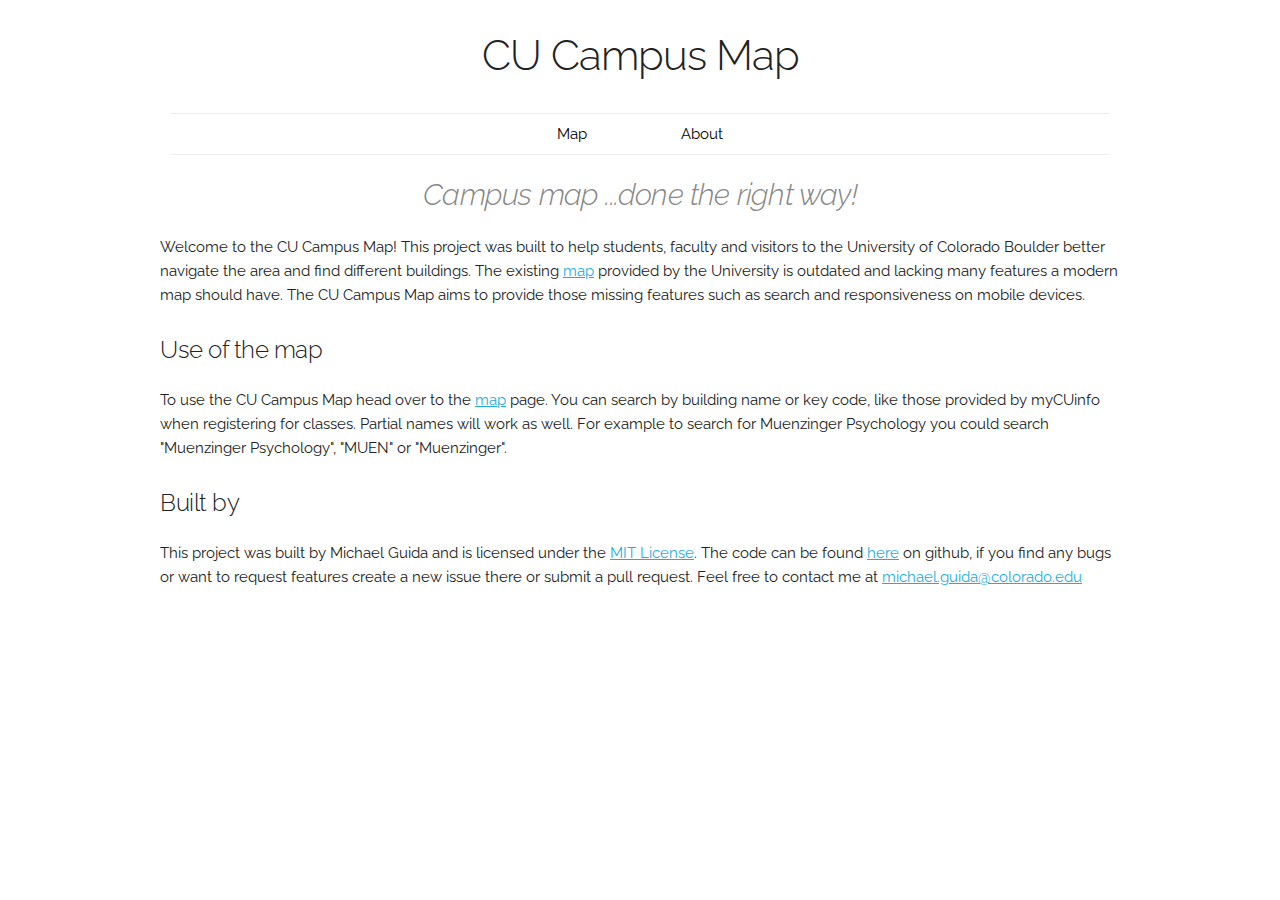
<file: about.html>
<!DOCTYPE html>
<html lang="en">
<head>
    <meta charset="utf-8">
    <title>CU POI</title>
    <meta name="description" content="">
    <meta name="author" content="">

    <!-- Mobile Specific Meta -->
    <meta name="viewport" content="width=device-width, initial-scale=1">

    <link href="http://fonts.googleapis.com/css?family=Raleway:400,300,600" rel="stylesheet" type="text/css">

    <link rel="stylesheet" href="css/normalize.css">
    <link rel="stylesheet" href="css/skeleton.css">

    <!-- <link rel="icon" type="image/png" href="images/favicon.png"> -->

    <link rel="stylesheet" href="css/style.css">
</head>
<body>

    <div class="container">
        <section id="header" class="header center">
            <h2 class="title">CU Campus Map</h2>
        </section>

        <div class="nav-spacer">
            <nav class="nav">
                <ul class="nav-list center">
                    <li class="nav-item"><a href="index.html">Map</a></li>
                    <li class="nav-item"><a href="#">About</a></li>
                </ul>
            </nav>
        </div> 
        
        <section class="content">
            <h4 class="center"><em>Campus map ...done the right way!</em></h4>
            <p>Welcome to the CU Campus Map! This project was built to help students, faculty and visitors to the University of Colorado Boulder better navigate the area and find different buildings. The existing <a href="http://www.colorado.edu/campusmap/" target="_blank">map</a> provided by the University is outdated and lacking many features a modern map should have. The CU Campus Map aims to provide those missing features such as search and responsiveness on mobile devices.</p>

            <h5>Use of the map</h5>
            <p>To use the CU Campus Map head over to the <a href="index.html">map</a> page. You can search by building name or key code, like those provided by myCUinfo when registering for classes. Partial names will work as well. For example to search for Muenzinger Psychology you could search "Muenzinger Psychology", "MUEN" or "Muenzinger".</p>


            <h5>Built by</h5>
            <p>This project was built by Michael Guida and is licensed under the <a href="https://github.com/mguida22/cu-poi/blob/master/LICENSE.txt">MIT License</a>. The code can be found <a href="http://github.com/mguida22/cu-poi">here</a> on github, if you find any bugs or want to request features create a new issue there or submit a pull request. Feel free to contact me at <a href="mailto:michael.guida@colorado.edu">michael.guida@colorado.edu</a></p>
            <br>
        </section>

    </div>

</body>
</html>
</file>
<file: css/skeleton.css>
/*
* Skeleton V2.0.4
* Copyright 2014, Dave Gamache
* www.getskeleton.com
* Free to use under the MIT license.
* http://www.opensource.org/licenses/mit-license.php
* 12/29/2014
*/


/* Table of contents
––––––––––––––––––––––––––––––––––––––––––––––––––
- Grid
- Base Styles
- Typography
- Links
- Buttons
- Forms
- Lists
- Code
- Tables
- Spacing
- Utilities
- Clearing
- Media Queries
*/


/* Grid
–––––––––––––––––––––––––––––––––––––––––––––––––– */
.container {
  position: relative;
  width: 100%;
  max-width: 960px;
  margin: 0 auto;
  padding: 0 20px;
  box-sizing: border-box; }
.column,
.columns {
  width: 100%;
  float: left;
  box-sizing: border-box; }

/* For devices larger than 400px */
@media (min-width: 400px) {
  .container {
    width: 85%;
    padding: 0; }
}

/* For devices larger than 550px */
@media (min-width: 550px) {
  .container {
    width: 80%; }
  .column,
  .columns {
    margin-left: 4%; }
  .column:first-child,
  .columns:first-child {
    margin-left: 0; }

  .one.column,
  .one.columns                    { width: 4.66666666667%; }
  .two.columns                    { width: 13.3333333333%; }
  .three.columns                  { width: 22%;            }
  .four.columns                   { width: 30.6666666667%; }
  .five.columns                   { width: 39.3333333333%; }
  .six.columns                    { width: 48%;            }
  .seven.columns                  { width: 56.6666666667%; }
  .eight.columns                  { width: 65.3333333333%; }
  .nine.columns                   { width: 74.0%;          }
  .ten.columns                    { width: 82.6666666667%; }
  .eleven.columns                 { width: 91.3333333333%; }
  .twelve.columns                 { width: 100%; margin-left: 0; }

  .one-third.column               { width: 30.6666666667%; }
  .two-thirds.column              { width: 65.3333333333%; }

  .one-half.column                { width: 48%; }

  /* Offsets */
  .offset-by-one.column,
  .offset-by-one.columns          { margin-left: 8.66666666667%; }
  .offset-by-two.column,
  .offset-by-two.columns          { margin-left: 17.3333333333%; }
  .offset-by-three.column,
  .offset-by-three.columns        { margin-left: 26%;            }
  .offset-by-four.column,
  .offset-by-four.columns         { margin-left: 34.6666666667%; }
  .offset-by-five.column,
  .offset-by-five.columns         { margin-left: 43.3333333333%; }
  .offset-by-six.column,
  .offset-by-six.columns          { margin-left: 52%;            }
  .offset-by-seven.column,
  .offset-by-seven.columns        { margin-left: 60.6666666667%; }
  .offset-by-eight.column,
  .offset-by-eight.columns        { margin-left: 69.3333333333%; }
  .offset-by-nine.column,
  .offset-by-nine.columns         { margin-left: 78.0%;          }
  .offset-by-ten.column,
  .offset-by-ten.columns          { margin-left: 86.6666666667%; }
  .offset-by-eleven.column,
  .offset-by-eleven.columns       { margin-left: 95.3333333333%; }

  .offset-by-one-third.column,
  .offset-by-one-third.columns    { margin-left: 34.6666666667%; }
  .offset-by-two-thirds.column,
  .offset-by-two-thirds.columns   { margin-left: 69.3333333333%; }

  .offset-by-one-half.column,
  .offset-by-one-half.columns     { margin-left: 52%; }

}


/* Base Styles
–––––––––––––––––––––––––––––––––––––––––––––––––– */
/* NOTE
html is set to 62.5% so that all the REM measurements throughout Skeleton
are based on 10px sizing. So basically 1.5rem = 15px :) */
html {
  font-size: 62.5%; }
body {
  font-size: 1.5em; /* currently ems cause chrome bug misinterpreting rems on body element */
  line-height: 1.6;
  font-weight: 400;
  font-family: "Raleway", "HelveticaNeue", "Helvetica Neue", Helvetica, Arial, sans-serif;
  color: #222; }


/* Typography
–––––––––––––––––––––––––––––––––––––––––––––––––– */
h1, h2, h3, h4, h5, h6 {
  margin-top: 0;
  margin-bottom: 2rem;
  font-weight: 300; }
h1 { font-size: 4.0rem; line-height: 1.2;  letter-spacing: -.1rem;}
h2 { font-size: 3.6rem; line-height: 1.25; letter-spacing: -.1rem; }
h3 { font-size: 3.0rem; line-height: 1.3;  letter-spacing: -.1rem; }
h4 { font-size: 2.4rem; line-height: 1.35; letter-spacing: -.08rem; }
h5 { font-size: 1.8rem; line-height: 1.5;  letter-spacing: -.05rem; }
h6 { font-size: 1.5rem; line-height: 1.6;  letter-spacing: 0; }

/* Larger than phablet */
@media (min-width: 550px) {
  h1 { font-size: 5.0rem; }
  h2 { font-size: 4.2rem; }
  h3 { font-size: 3.6rem; }
  h4 { font-size: 3.0rem; }
  h5 { font-size: 2.4rem; }
  h6 { font-size: 1.5rem; }
}

p {
  margin-top: 0; }


/* Links
–––––––––––––––––––––––––––––––––––––––––––––––––– */
a {
  color: #1EAEDB; }
a:hover {
  color: #0FA0CE; }


/* Buttons
–––––––––––––––––––––––––––––––––––––––––––––––––– */
.button,
button,
input[type="submit"],
input[type="reset"],
input[type="button"] {
  display: inline-block;
  height: 38px;
  padding: 0 30px;
  color: #555;
  text-align: center;
  font-size: 11px;
  font-weight: 600;
  line-height: 38px;
  letter-spacing: .1rem;
  text-transform: uppercase;
  text-decoration: none;
  white-space: nowrap;
  background-color: transparent;
  border-radius: 4px;
  border: 1px solid #bbb;
  cursor: pointer;
  box-sizing: border-box; }
.button:hover,
button:hover,
input[type="submit"]:hover,
input[type="reset"]:hover,
input[type="button"]:hover,
.button:focus,
button:focus,
input[type="submit"]:focus,
input[type="reset"]:focus,
input[type="button"]:focus {
  color: #333;
  border-color: #888;
  outline: 0; }
.button.button-primary,
button.button-primary,
input[type="submit"].button-primary,
input[type="reset"].button-primary,
input[type="button"].button-primary {
  color: #FFF;
  background-color: #33C3F0;
  border-color: #33C3F0; }
.button.button-primary:hover,
button.button-primary:hover,
input[type="submit"].button-primary:hover,
input[type="reset"].button-primary:hover,
input[type="button"].button-primary:hover,
.button.button-primary:focus,
button.button-primary:focus,
input[type="submit"].button-primary:focus,
input[type="reset"].button-primary:focus,
input[type="button"].button-primary:focus {
  color: #FFF;
  background-color: #1EAEDB;
  border-color: #1EAEDB; }


/* Forms
–––––––––––––––––––––––––––––––––––––––––––––––––– */
input[type="email"],
input[type="number"],
input[type="search"],
input[type="text"],
input[type="tel"],
input[type="url"],
input[type="password"],
textarea,
select {
  height: 38px;
  padding: 6px 10px; /* The 6px vertically centers text on FF, ignored by Webkit */
  background-color: #fff;
  border: 1px solid #D1D1D1;
  border-radius: 4px;
  box-shadow: none;
  box-sizing: border-box; }
/* Removes awkward default styles on some inputs for iOS */
input[type="email"],
input[type="number"],
input[type="search"],
input[type="text"],
input[type="tel"],
input[type="url"],
input[type="password"],
textarea {
  -webkit-appearance: none;
     -moz-appearance: none;
          appearance: none; }
textarea {
  min-height: 65px;
  padding-top: 6px;
  padding-bottom: 6px; }
input[type="email"]:focus,
input[type="number"]:focus,
input[type="search"]:focus,
input[type="text"]:focus,
input[type="tel"]:focus,
input[type="url"]:focus,
input[type="password"]:focus,
textarea:focus,
select:focus {
  border: 1px solid #33C3F0;
  outline: 0; }
label,
legend {
  display: block;
  margin-bottom: .5rem;
  font-weight: 600; }
fieldset {
  padding: 0;
  border-width: 0; }
input[type="checkbox"],
input[type="radio"] {
  display: inline; }
label > .label-body {
  display: inline-block;
  margin-left: .5rem;
  font-weight: normal; }


/* Lists
–––––––––––––––––––––––––––––––––––––––––––––––––– */
ul {
  list-style: circle inside; }
ol {
  list-style: decimal inside; }
ol, ul {
  padding-left: 0;
  margin-top: 0; }
ul ul,
ul ol,
ol ol,
ol ul {
  margin: 1.5rem 0 1.5rem 3rem;
  font-size: 90%; }
li {
  margin-bottom: 1rem; }


/* Code
–––––––––––––––––––––––––––––––––––––––––––––––––– */
code {
  padding: .2rem .5rem;
  margin: 0 .2rem;
  font-size: 90%;
  white-space: nowrap;
  background: #F1F1F1;
  border: 1px solid #E1E1E1;
  border-radius: 4px; }
pre > code {
  display: block;
  padding: 1rem 1.5rem;
  white-space: pre; }


/* Tables
–––––––––––––––––––––––––––––––––––––––––––––––––– */
th,
td {
  padding: 12px 15px;
  text-align: left;
  border-bottom: 1px solid #E1E1E1; }
th:first-child,
td:first-child {
  padding-left: 0; }
th:last-child,
td:last-child {
  padding-right: 0; }


/* Spacing
–––––––––––––––––––––––––––––––––––––––––––––––––– */
button,
.button {
  margin-bottom: 1rem; }
input,
textarea,
select,
fieldset {
  margin-bottom: 1.5rem; }
pre,
blockquote,
dl,
figure,
table,
p,
ul,
ol,
form {
  margin-bottom: 2.5rem; }


/* Utilities
–––––––––––––––––––––––––––––––––––––––––––––––––– */
.u-full-width {
  width: 100%;
  box-sizing: border-box; }
.u-max-full-width {
  max-width: 100%;
  box-sizing: border-box; }
.u-pull-right {
  float: right; }
.u-pull-left {
  float: left; }


/* Misc
–––––––––––––––––––––––––––––––––––––––––––––––––– */
hr {
  margin-top: 3rem;
  margin-bottom: 3.5rem;
  border-width: 0;
  border-top: 1px solid #E1E1E1; }


/* Clearing
–––––––––––––––––––––––––––––––––––––––––––––––––– */

/* Self Clearing Goodness */
.container:after,
.row:after,
.u-cf {
  content: "";
  display: table;
  clear: both; }


/* Media Queries
–––––––––––––––––––––––––––––––––––––––––––––––––– */
/*
Note: The best way to structure the use of media queries is to create the queries
near the relevant code. For example, if you wanted to change the styles for buttons
on small devices, paste the mobile query code up in the buttons section and style it
there.
*/


/* Larger than mobile */
@media (min-width: 400px) {}

/* Larger than phablet (also point when grid becomes active) */
@media (min-width: 550px) {}

/* Larger than tablet */
@media (min-width: 750px) {}

/* Larger than desktop */
@media (min-width: 1000px) {}

/* Larger than Desktop HD */
@media (min-width: 1200px) {}
</file>
<file: css/style.css>
/*
 * Custom styling
 * Michael Guida
 */

html, body {
    height: 90%;
}

em {
    color: #888;
}

#map-canvas {
    height: 90%;
}

.content {
    margin-top: 10px;
}

.nav-spacer {
    padding: 10px;
}

.nav {
    border-top: 1px solid #eee;
    border-bottom: 1px solid #eee;
    height: 4rem;
    line-height: 4rem;
}

.nav-item>a {
    text-decoration: none;
    color: #000;
}

.nav-item>a:hover {
    color: #1EAEDB;
}

.nav-item {
    display: inline;
    margin: 0 3em;
}

.nav-list {
    list-style: none;
    vertical-align: middle;
}

.header {
    margin-top: 3rem;
}

.container {
    height: 100%;
}

.center {
    text-align: center;
}

@media (max-width: 550px){
    .nav-spacer {
        padding: 3px;
    }

    .nav {
        border-top: 1px solid #eee;
        border-bottom: 1px solid #eee;
        height: 2rem;
        line-height: 2rem;
    }

    .nav-item>a {
        text-decoration: none;
        color: #000;
        margin: 0 0;
    }

    .nav-item>a:hover {
        color: #1EAEDB;
    }

    .nav-item {
        display: inline;
    }

    .nav-list {
        list-style: none;
        vertical-align: middle;
    }

    .header {
      margin-top: 1rem;
    }

    .container {
        height: 100%;
    }

    .center {
        text-align: center;
    }
}
</file>
